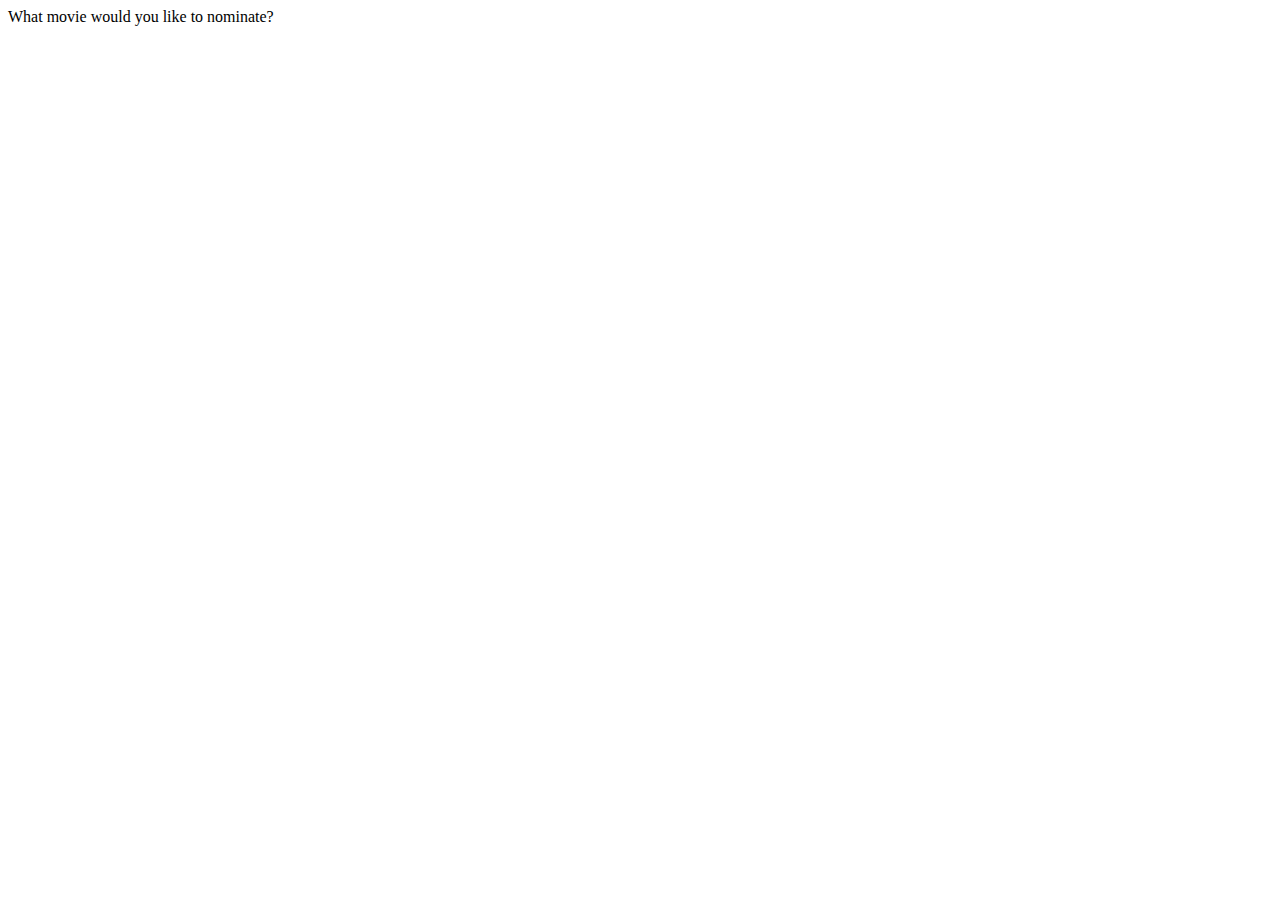
<file: pick_movie/templates/pick_movie/index.html>
<!DOCTYPE html>
<html>
  <head>
    <meta charset="utf-8"/>
    <title>Movie Selection</title>
  </head>
  <body>
    What movie would you like to nominate?<br>
    <!-- <input id="room-name-input" type="text" size="100"><br> -->
    <!-- <input id="room-name-submit" type="button" value="Enter"> -->

    <!-- <script> -->
    <!--   document.querySelector('#room-name-input').focus(); -->
    <!--   document.querySelector('#room-name-input').onkeyup = function(e) { -->
    <!--       if (e.keyCode === 13) {  // enter, return -->
    <!--           document.querySelector('#room-name-submit').click(); -->
    <!--       } -->
    <!--   }; -->

    <!--   document.querySelector('#room-name-submit').onclick = function(e) { -->
    <!--       var roomName = document.querySelector('#room-name-input').value; -->
    <!--       window.location.pathname = '/chat/' + roomName + '/'; -->
    <!--   }; -->
    <!-- </script> -->
  </body>
</html>
</file>
